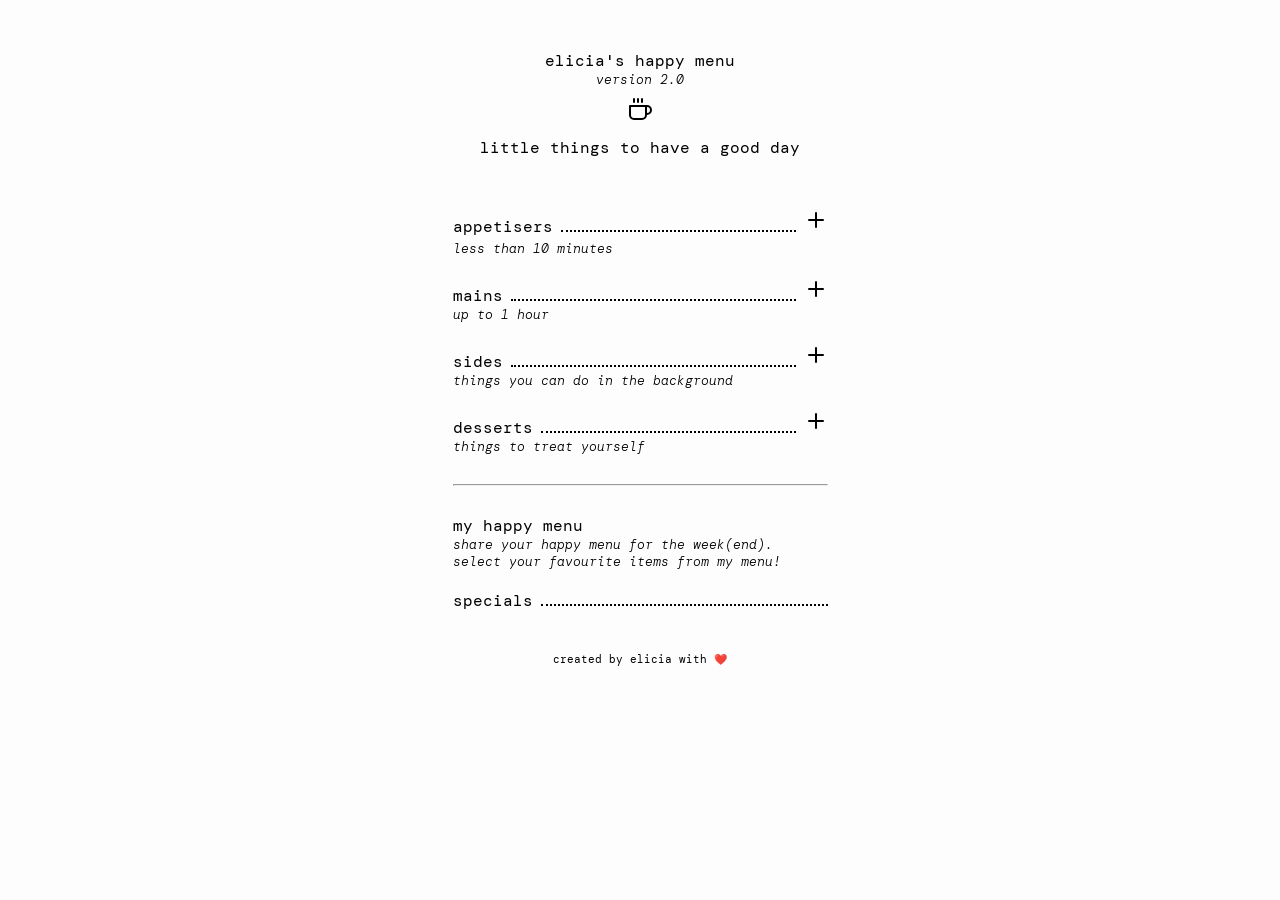
<file: index.html>
<!DOCTYPE html>
<html lang="en">
<head>
  <meta charset="UTF-8">
  <meta name="viewport" content="width=device-width, initial-scale=1.0">
  <title>happy menu</title>
  <link rel="icon" type="image/x-icon" href="images/coffee.svg">
  <link rel="stylesheet" href="styles.css">
  <link rel="preconnect" href="https://fonts.googleapis.com">
  <link rel="preconnect" href="https://fonts.gstatic.com" crossorigin>
  <link href="https://fonts.googleapis.com/css2?family=DM+Mono:ital,wght@0,300;0,400;0,500;1,300;1,400;1,500&display=swap" rel="stylesheet">
</head>
<body>
  <!-- heading -->
  <div id="intro">
    <p>elicia's happy menu</p>
    <p class="subheading">version 2.0</p>
    <img src="images/coffee.svg" alt="coffee cup icon" id="intro-icon">
    <p>little things to have a good day</p>
  </div>

  <!-- menu -->
  <div class="menu-group">
    <div class="menu-top">
      <div class="menu-selection">
        <p class="menu-title">appetisers</p>
        <hr class="menu-line">
        <img class="expand-icon" src="images/add.svg" alt="plus icon">
      </div>
      <p class="subheading">less than 10 minutes</p>
    </div>
    <div class="menu-details">
      <ul class="menu-list" data-list="appetisers"></ul>
    </div>
  </div>
  
  <div class="menu-group">
    <div class="menu-top">
      <div class="menu-selection">
        <p class="menu-title">mains</p>
        <div class="menu-line"></div>
        <img class="expand-icon" src="images/add.svg" alt="plus icon">
      </div>
      <p class="subheading">up to 1 hour</p>
    </div>
    <div class="menu-details">
      <ul class="menu-list" data-list="mains"></ul>
    </div>
  </div>
  
  <div class="menu-group">
    <div class="menu-top">
      <div class="menu-selection">
        <p class="menu-title">sides</p>
        <div class="menu-line"></div>
        <img class="expand-icon" src="images/add.svg" alt="plus icon">
      </div>
      <p class="subheading">things you can do in the background</p>
    </div>
    <div class="menu-details">
      <ul class="menu-list" data-list="sides"></ul>    
    </div>
  </div>
  
  <div class="menu-group">
    <div class="menu-top">
      <div class="menu-selection">
        <p class="menu-title">desserts</p>
        <div class="menu-line"></div>
        <img class="expand-icon" src="images/add.svg" alt="plus icon">
      </div>
      <p class="subheading">things to treat yourself</p>
    </div>
    <div class="menu-details">
      <ul class="menu-list" data-list="desserts"></ul>
    </div>
  </div>
  <br>
  <hr>
  <br>
  <!-- my happy menu -->
  <p>my happy menu</p>
  <p class="subheading">share your happy menu for the week(end). select your favourite items from my menu!</p>
  <div class="menu-selection">
    <p class="menu-title">specials</p>
    <div class="menu-line"></div>
  </div>
  <ul id="finalSelection"></ul>
  <br>

  <footer>
    created by elicia with ❤️
  </footer>
  <script src="script.js"></script>
</body>
</html>
</file>
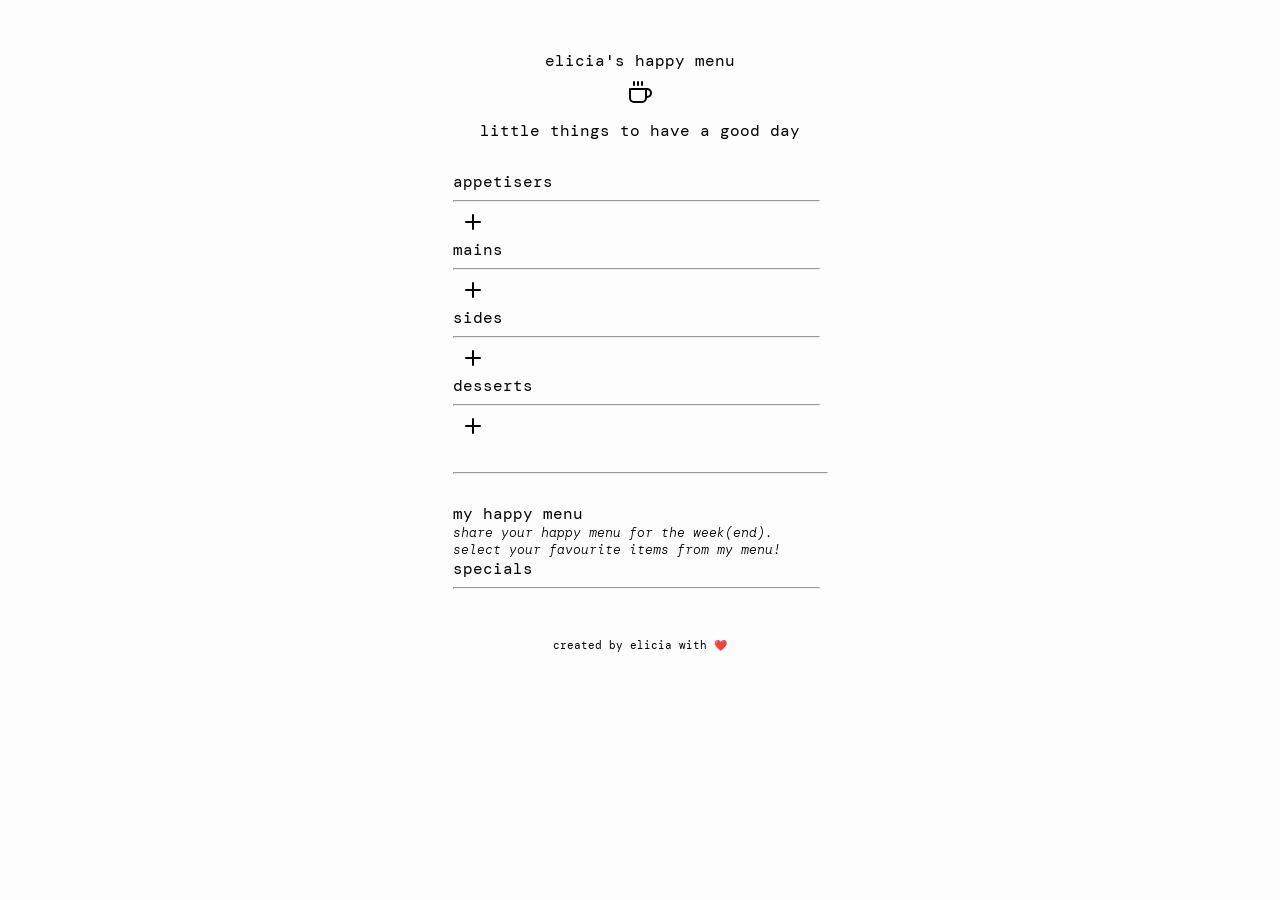
<file: main.html>
<!DOCTYPE html>
<html lang="en">
<head>
  <meta charset="UTF-8">
  <meta name="viewport" content="width=device-width, initial-scale=1.0">
  <title>happy menu</title>
  <link rel="icon" type="image/x-icon" href="images/coffee.svg">
  <link rel="stylesheet" href="styles.css">
  <link rel="preconnect" href="https://fonts.googleapis.com">
  <link rel="preconnect" href="https://fonts.gstatic.com" crossorigin>
  <link href="https://fonts.googleapis.com/css2?family=DM+Mono:ital,wght@0,300;0,400;0,500;1,300;1,400;1,500&display=swap" rel="stylesheet">
</head>
<body>
  <!-- heading -->
  <div id="intro">
    <p>elicia's happy menu</p>
    <img src="images/coffee.svg" alt="coffee cup icon" id="intro-icon">
    <p>little things to have a good day</p>
  </div>

  <!-- menu -->
  <div class="menu-group">
    <div class="menu-title">
      <p>appetisers</p>
      <hr>
      <img class="expand-icon" src="images/add.svg" alt="plus icon">
    </div>
    <div class="menu-details">
      <p class="subheading">less than 10 minutes</p>
      <br>
      <ul class="menu-list" data-list="appetisers"></ul>
    </div>
  </div>
  
  <div class="menu-group">
    <div class="menu-title">
      <p>mains</p>
      <hr>
      <img class="expand-icon" src="images/add.svg" alt="plus icon">
    </div>
    <div class="menu-details">
      <p class="subheading">up to 1 hour</p>
      <br>
      <ul class="menu-list" data-list="mains"></ul>
      
    </div>
  </div>
  
  <div class="menu-group">
    <div class="menu-title">
      <p>sides</p>
      <hr>
      <img class="expand-icon" src="images/add.svg" alt="plus icon">
    </div>
    <div class="menu-details">
      <p class="subheading">things you can do in the background</p>
      <br>
      <ul class="menu-list" data-list="sides"></ul>
      
    </div>
  </div>
  
  <div class="menu-group">
    <div class="menu-title">
      <p>desserts</p>
      <hr>
      <img class="expand-icon" src="images/add.svg" alt="plus icon">
    </div>
    <div class="menu-details">
      <p class="subheading">things to do in moderation</p>
      <br>
      <ul class="menu-list" data-list="desserts"></ul>
    </div>
  </div>
  <br>
  <hr>
  <br>
  <!-- my happy menu -->
  <p>my happy menu</p>
  <p class="subheading">share your happy menu for the week(end). select your favourite items from my menu!</p>
  <div class="menu-title">
    <p>specials</p>
    <hr>
  </div>
  <ul id="finalSelection"></ul>
  <br>

  <footer>
    created by elicia with ❤️
  </footer>
  <script src="script.js"></script>
</body>
</html>
</file>
<file: styles.css>
body {
  margin: 0 auto;
  background-color: #FDFDFD;
  max-width: 375px;
  font-family: 'DM Mono';
}

p {
  padding: 0;
  margin: 0;
}

/* header */
#intro {
  vertical-align: center;
  text-align: center;
  padding: 50px 0 30px 0;
}

#intro-icon {
  padding: 10px;
}

/* menu */
.menu-selection {
  display: flex;
  align-items:baseline;
  padding-top: 20px;
}

.menu-title {
  padding-right: 8px;
}

.menu-line {
  width: 100%;
  border: 0;
  border-bottom: 2pt dotted black;
}

.expand-icon {
  padding-left: 8px;
  transition: transform 0.3s;
}

.subheading {
  font-style: italic;
  font-weight: 300;
  font-size: 10pt;
}

/* menu details */
.menu-details {
  display: block;
  max-height: 0;
  overflow: hidden;
  padding: 0 10px;
  transition: max-height 0.3s ease-out, padding 0.3s ease-out;
}

.fav-icon {
  display: none;
  height: 15px;
  padding-left: 5px;
}

.my-fav-icon {
  height: 15px;
  padding: 0 10px 0 5px;
}

ul {
  margin: 0;
  padding: 0;
}

li {
  list-style-type: none;
  font-size: 10pt;
  padding: 6px 0;
  display: flex;
  cursor: pointer;
}

/* footer */
footer {
  position: bottom;
  bottom: 0;
  font-size: 8pt;
  text-align: center;
  padding: 20px 0;
}
</file>
